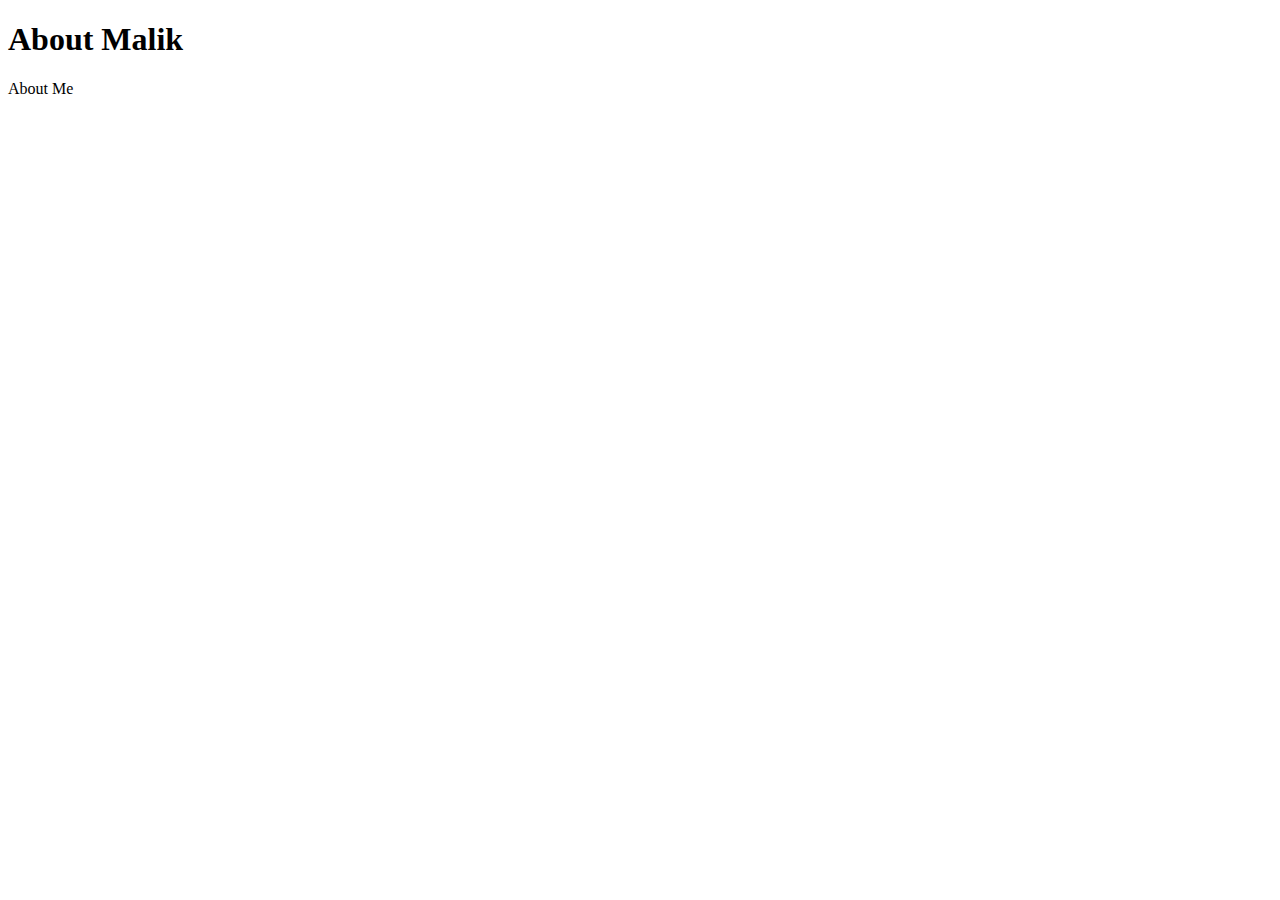
<file: aboutme.html>
<!DOCTYPE html>
<html lang="en">
<head>
    <meta charset="UTF-8">
    <meta name="viewport" content="width=device-width, initial-scale=1.0">
    <h1>About Malik</h1>
</head><strong></strong>About Me</strong>
<body>
    
</body>
</html>
</file>
